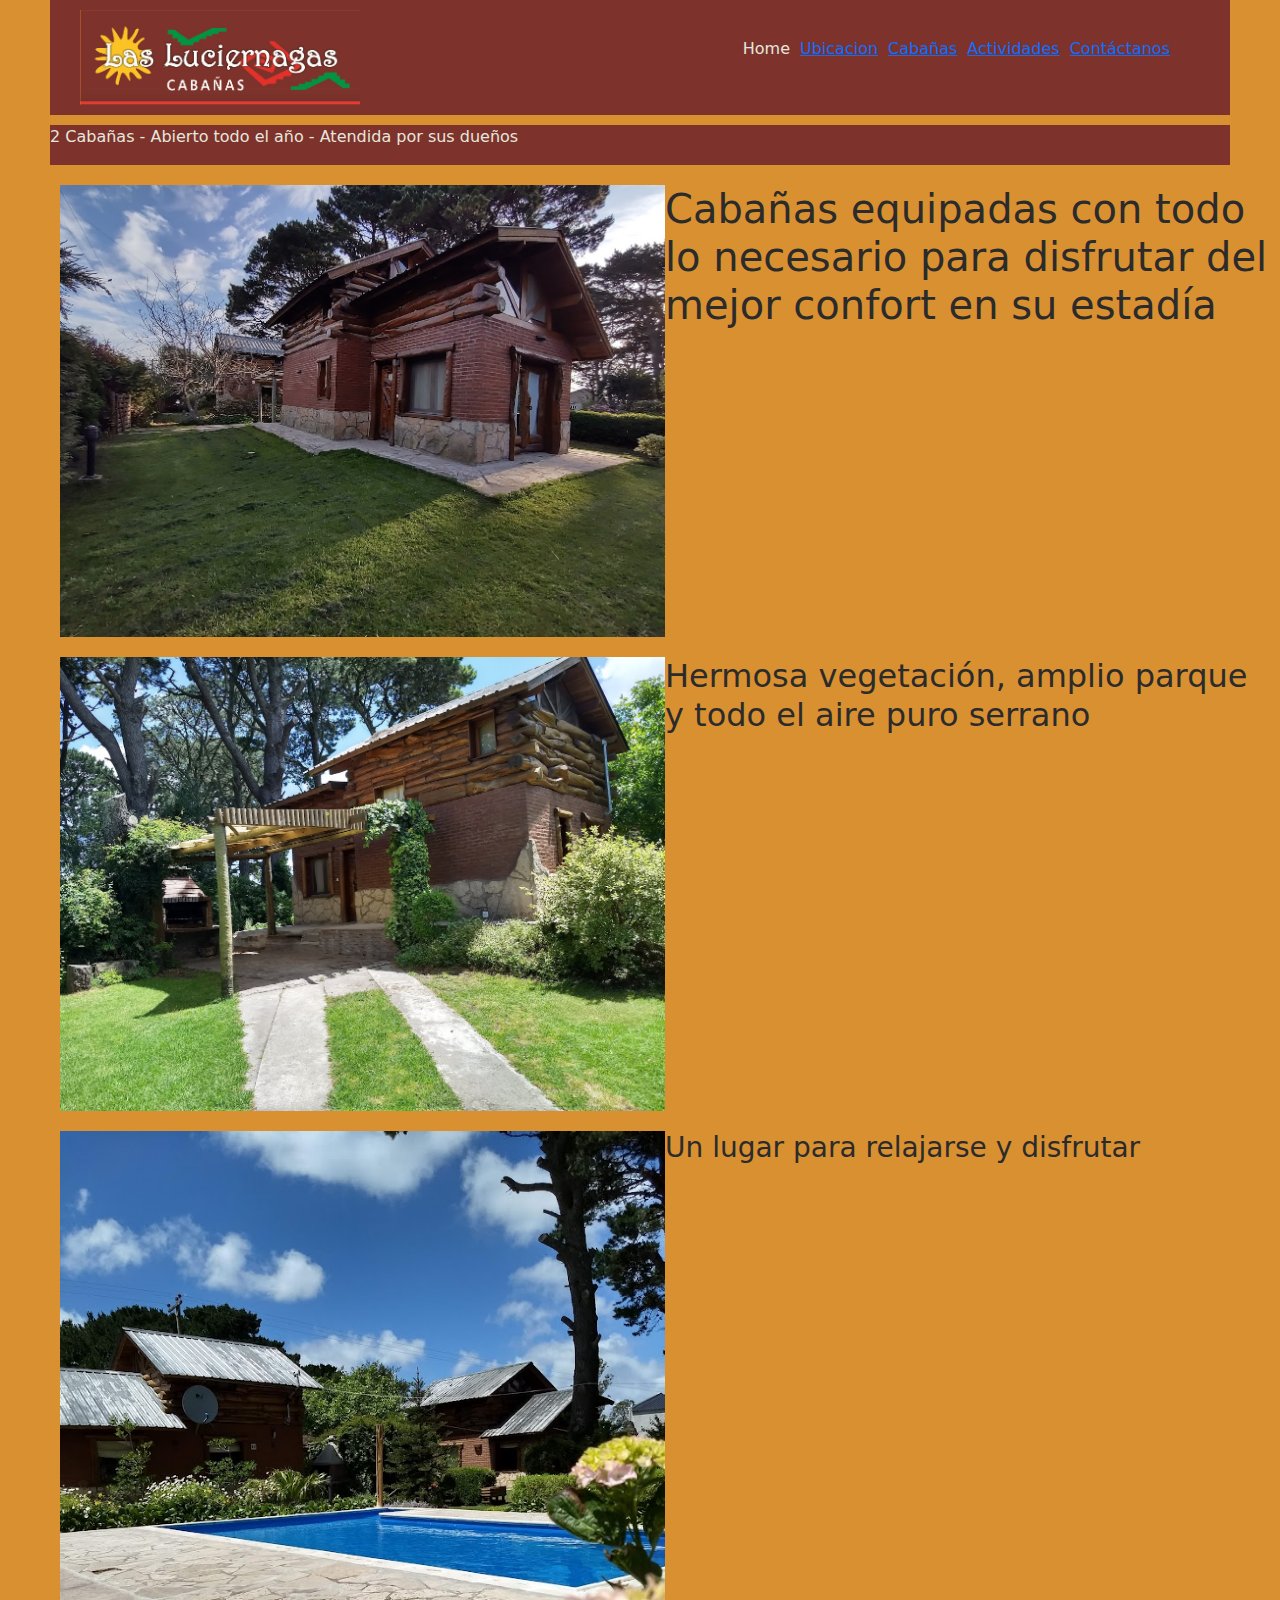
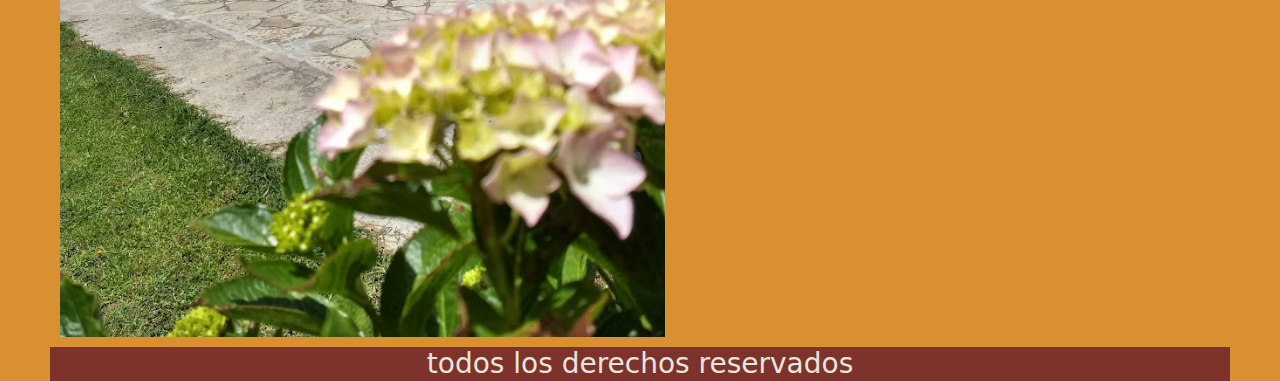
<file: proyecto-final/index.html>
<!DOCTYPE html>
<html lang="en">
<head>
    <meta charset="UTF-8">
    <meta http-equiv="X-UA-Compatible" content="IE=edge">
    <meta name="viewport" content="width=device-width, initial-scale=1.0">
    <link href="https://cdn.jsdelivr.net/npm/bootstrap@5.3.3/dist/css/bootstrap.min.css" rel="stylesheet" integrity="sha384-QWTKZyjpPEjISv5WaRU9OFeRpok6YctnYmDr5pNlyT2bRjXh0JMhjY6hW+ALEwIH" crossorigin="anonymous">
    <!-- link de mi css -->
    <link rel="stylesheet" href="css/main.css">
    <title>Cabañas las luciernagas</title>
</head>
<body>
    
    <!-- banner principal -->
    <header>
        <img src="img/Cabañas Las Luciérnagas.jpg" alt="logo de Cabañas las luciernagas de color marron">

        <!-- menu de navegacion -->
        <nav>
            <ul>
                <li>Home</li>
                <li>
                    <a href="pages/ubicacion.html">
                        Ubicacion
                    </a>
                </li>
                <li>
                    <a href="pages/cabañas.html">
                    Cabañas
                </a>
                </li>
                <li>
                    <a href="pages/actividades.html">
                        Actividades 
                    </a>
                </li>
                <li>
                    <a href="pages/contactanos.html">
                      Contáctanos  
                    </a>
                    
                </li>
            </ul>
        </nav>
    </header>

    <!-- contenido principal -->
    <main>
        <p> 2 Cabañas - Abierto todo el año - Atendida por sus dueños</p>
    </main>

    <!-- section otra info -->

    <section>
        <div>
            <img src="img/Cabañas Las Luciérnagas 1.jpg" alt="foto de Cabaña">
            <h1>Cabañas equipadas con todo lo necesario para disfrutar del mejor confort en su estadía</h1>
        </div>

        <div>
            <img src="img/Cabañas Las Luciérnagas 2.jpg" alt="foto de la Cabaña">
            <h2>Hermosa vegetación, amplio parque y todo el aire puro serrano</h2>
        </div>
           
        <div>
            <img src="img/Cabañas Las Luciérnagas 3.jpg" alt="foto de las Cabañas">
            <h3>Un lugar para relajarse y disfrutar</h3>
        </div>
        
           
           
        
        
    </section>

    <!-- pie de pagina -->
    <footer>
        <h3>todos los derechos reservados</h3>
    </footer>

    <script src="https://cdn.jsdelivr.net/npm/bootstrap@5.3.3/dist/js/bootstrap.bundle.min.js" integrity="sha384-YvpcrYf0tY3lHB60NNkmXc5s9fDVZLESaAA55NDzOxhy9GkcIdslK1eN7N6jIeHz" crossorigin="anonymous"></script>
</body>
</html>
</file>
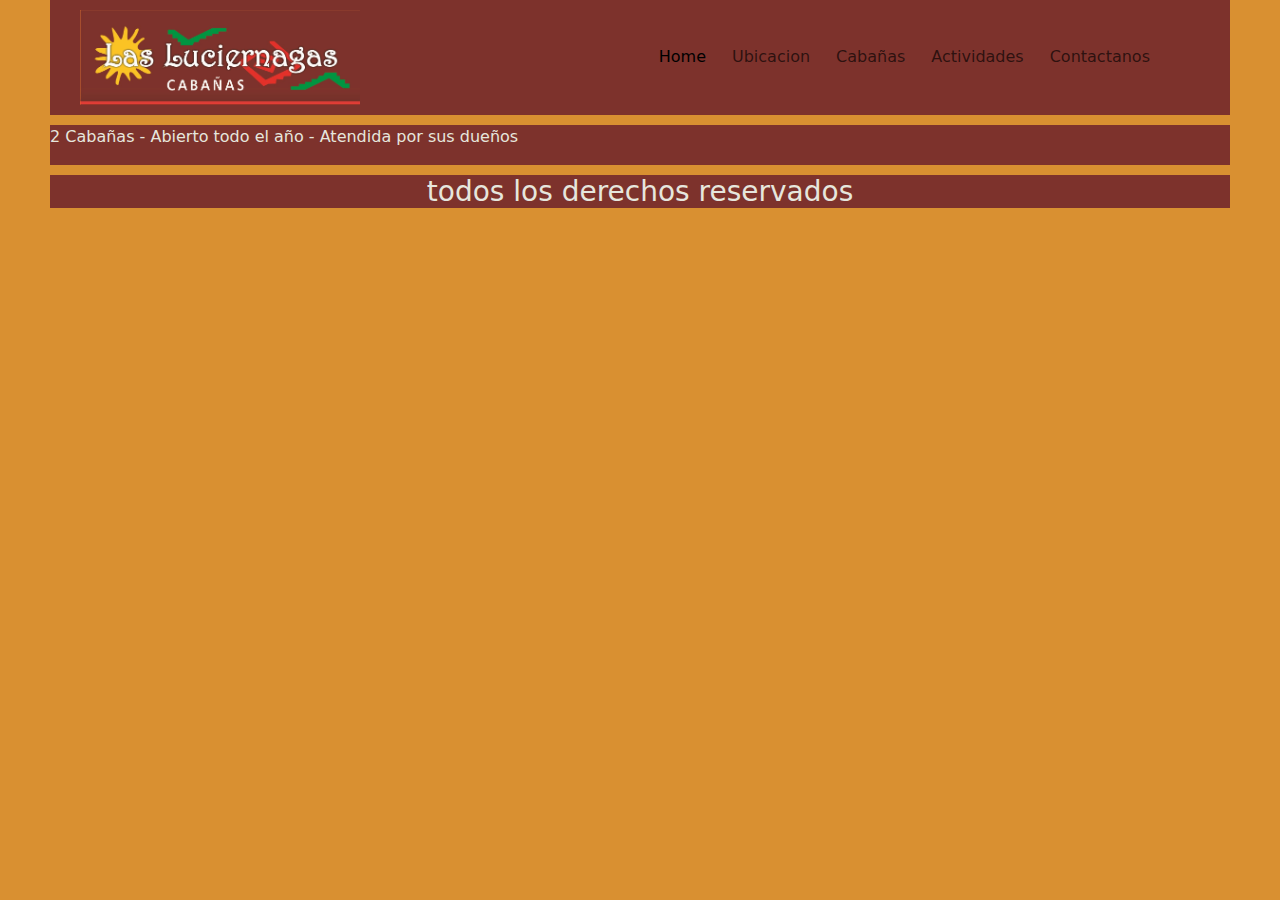
<file: proyecto-final/pages/actividades.html>
<!DOCTYPE html>
<html lang="en">
<head>
    <meta charset="UTF-8">
    <meta http-equiv="X-UA-Compatible" content="IE=edge">
    <meta name="viewport" content="width=device-width, initial-scale=1.0">
    <link href="https://cdn.jsdelivr.net/npm/bootstrap@5.3.3/dist/css/bootstrap.min.css" rel="stylesheet" integrity="sha384-QWTKZyjpPEjISv5WaRU9OFeRpok6YctnYmDr5pNlyT2bRjXh0JMhjY6hW+ALEwIH" crossorigin="anonymous">
    <!-- link de mi css -->
    <link rel="stylesheet" href="../css/main.css">
    <title>Actividades</title>
</head>
<body>
     <header>
        <!-- banner principal -->
        <img src="../img/Cabañas Las Luciérnagas.jpg" alt="logo de Cabañas las luciernagas de color marron">

      <nav class="navbar navbar-expand-lg">
          <div class="container-fluid">
           <a class="navbar-brand" href="#"></a>
           <button class="navbar-toggler" type="button" data-bs-toggle="collapse" data-bs-target="#navbarSupportedContent" aria-controls="navbarSupportedContent" aria-expanded="false" aria-label="Toggle navigation">
            <span class="navbar-toggler-icon"></span>
           </button>
           <div class="collapse navbar-collapse" id="navbarSupportedContent">
            <ul class="navbar-nav me-auto mb-2 mb-lg-0">
              <li class="nav-item">
                <a class="nav-link active" aria-current="" href="../index.html">
                    Home
                </a>
              </li>
              <li class="nav-item">
                <a class="nav-link" href="../pages/ubicacion.html">
                    Ubicacion
                </a>
              </li>
              <li class="nav-item ">
                <a class="nav-link" href="../pages/cabañas.html">
                    Cabañas
                </a>
              </li>
              <li class="nav-item">
                <a class="nav-link" href="">Actividades</a>
              </li>
                <li class="nav-item">
                    <a class="nav-link" href="../pages/contactanos.html">
                        Contactanos
                    </a>
                </li>
              
            </ul>
          </div>
          </div>
      </nav>
     
    </header>
    <!-- contenido principal -->
    <main>
        <p> 2 Cabañas - Abierto todo el año - Atendida por sus dueños</p>
    </main>
    <!-- pie de pagina -->
    <footer>
        <h3>todos los derechos reservados</h3>
    </footer>

    <script src="https://cdn.jsdelivr.net/npm/bootstrap@5.3.3/dist/js/bootstrap.bundle.min.js" integrity="sha384-YvpcrYf0tY3lHB60NNkmXc5s9fDVZLESaAA55NDzOxhy9GkcIdslK1eN7N6jIeHz" crossorigin="anonymous"></script>
    
</body>
</html>
</file>
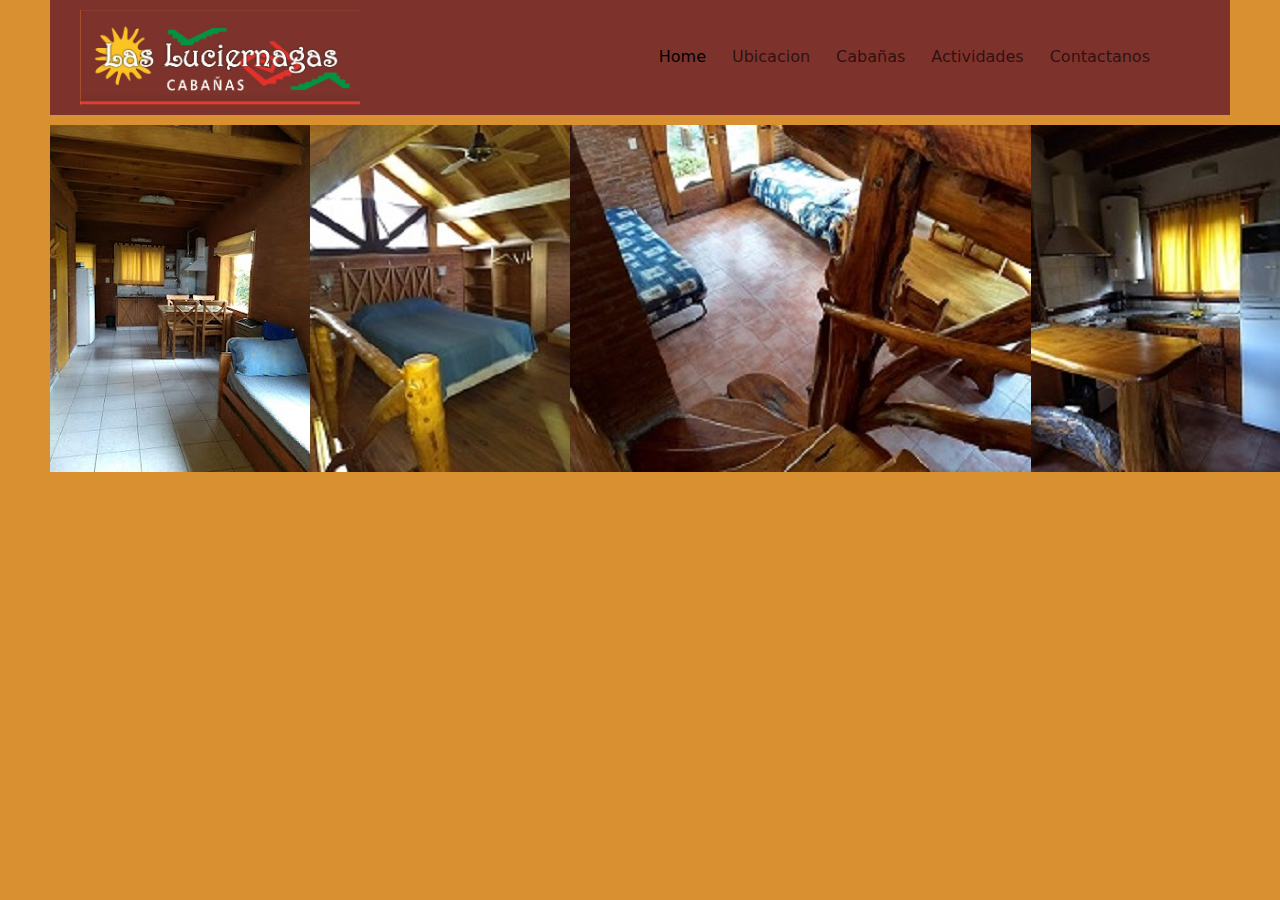
<file: proyecto-final/pages/cabañas.html>
<!DOCTYPE html>
<html lang="en">
<head>
    <meta charset="UTF-8">
    <meta http-equiv="X-UA-Compatible" content="IE=edge">
    <meta name="viewport" content="width=device-width, initial-scale=1.0">
    <link href="https://cdn.jsdelivr.net/npm/bootstrap@5.3.3/dist/css/bootstrap.min.css" rel="stylesheet" integrity="sha384-QWTKZyjpPEjISv5WaRU9OFeRpok6YctnYmDr5pNlyT2bRjXh0JMhjY6hW+ALEwIH" crossorigin="anonymous">
    <!-- link de mi css -->
    <link rel="stylesheet" href="../css/main.css">
    <title>Cabañas</title>
</head>
<body>
     <header>
        <!-- banner principal -->
        <img src="../img/Cabañas Las Luciérnagas.jpg" alt="logo de Cabañas las luciernagas de color marron">

      <nav class="navbar navbar-expand-lg">
          <div class="container-fluid">
           <a class="navbar-brand" href="#"></a>
           <button class="navbar-toggler" type="button" data-bs-toggle="collapse" data-bs-target="#navbarSupportedContent" aria-controls="navbarSupportedContent" aria-expanded="false" aria-label="Toggle navigation">
            <span class="navbar-toggler-icon"></span>
           </button>
           <div class="collapse navbar-collapse" id="navbarSupportedContent">
            <ul class="navbar-nav me-auto mb-2 mb-lg-0">
              <li class="nav-item">
                <a class="nav-link active" aria-current="" href="../index.html">
                    Home
                </a>
              </li>
              <li class="nav-item">
                <a class="nav-link" href="../pages/ubicacion.html">
                    Ubicacion
                </a>
              </li>
              <li class="nav-item ">
                <a class="nav-link" href="">Cabañas</a>
              </li>
              <li class="nav-item">
                <a class="nav-link" href="../pages/actividades.html">
                    Actividades
                </a>
              </li>
                <li class="nav-item">
                    <a class="nav-link" href="../pages/contactanos.html">
                        Contactanos
                    </a>
                </li>
              
            </ul>
          </div>
          </div>
      </nav>
     
    </header>
    <!-- contenido principal --> 

    <main class="contenedor">
        <div>
            <img src="../img/Cabañas Las Luciérnagas interior.jpg" alt="">
        </div>
        <div>
            <img src="../img/Cabañas Las Luciérnagas interior 2.jpg" alt="">
        </div>
        <div>
            <img src="../img/Cabañas Las Luciérnagas interior 3.jpg" alt="">
        </div>
        <div>
            <img src="../img/Cabañas Las Luciérnagas interior 4 .jpg" alt="">
        </div>
        </main>

        

    <!-- pie de pagina -->
    <footer>
        <h3></h3>
    </footer>

    <script src="https://cdn.jsdelivr.net/npm/bootstrap@5.3.3/dist/js/bootstrap.bundle.min.js" integrity="sha384-YvpcrYf0tY3lHB60NNkmXc5s9fDVZLESaAA55NDzOxhy9GkcIdslK1eN7N6jIeHz" crossorigin="anonymous"></script>
</body>
</html>
</file>
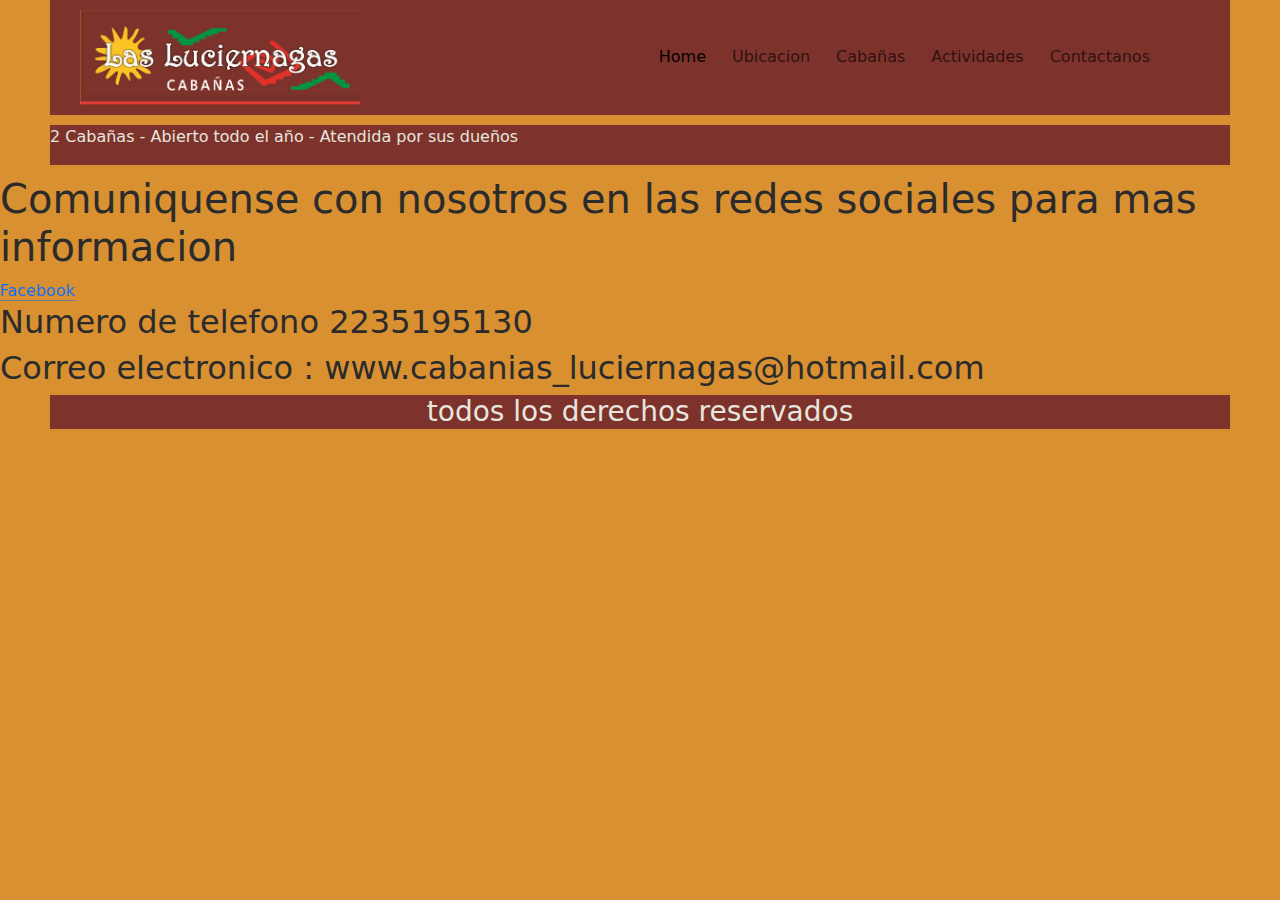
<file: proyecto-final/pages/contactanos.html>
<!DOCTYPE html>
<html lang="en">
<head>
    <meta charset="UTF-8">
    <meta http-equiv="X-UA-Compatible" content="IE=edge">
    <meta name="viewport" content="width=device-width, initial-scale=1.0">
    <link href="https://cdn.jsdelivr.net/npm/bootstrap@5.3.3/dist/css/bootstrap.min.css" rel="stylesheet" integrity="sha384-QWTKZyjpPEjISv5WaRU9OFeRpok6YctnYmDr5pNlyT2bRjXh0JMhjY6hW+ALEwIH" crossorigin="anonymous">
    <!-- link de mi css -->
    <link rel="stylesheet" href="../css/main.css">
    <title>Contactanos</title>
</head>
<body>
    <header>
        <!-- banner principal -->
        <img src="../img/Cabañas Las Luciérnagas.jpg" alt="logo de Cabañas las luciernagas de color marron">

      <nav class="navbar navbar-expand-lg">
          <div class="container-fluid">
           <a class="navbar-brand" href="#"></a>
           <button class="navbar-toggler" type="button" data-bs-toggle="collapse" data-bs-target="#navbarSupportedContent" aria-controls="navbarSupportedContent" aria-expanded="false" aria-label="Toggle navigation">
            <span class="navbar-toggler-icon"></span>
           </button>
           <div class="collapse navbar-collapse" id="navbarSupportedContent">
            <ul class="navbar-nav me-auto mb-2 mb-lg-0">
              <li class="nav-item">
                <a class="nav-link active" aria-current="" href="../index.html">
                    Home
                </a>
              </li>
              <li class="nav-item">
                <a class="nav-link" href="../pages/ubicacion.html">
                    Ubicacion
                </a>
              </li>
              <li class="nav-item ">
                <a class="nav-link" href="../pages/cabañas.html">
                    Cabañas
                </a>
              </li>
              <li class="nav-item">
                <a class="nav-link" href="../pages/actividades.html">
                    Actividades
                </a>
              </li>
                <li class="nav-item">
                    <a class="nav-link" href="">Contactanos</a>
                </li>
              
            </ul>
          </div>
          </div>
      </nav>
     
    </header>
    <!-- contenido principal -->
    <main>
        <p> 2 Cabañas - Abierto todo el año - Atendida por sus dueños</p>
    </main>

    <section class="redes sociales">
      <h1>Comuniquense con nosotros en las redes sociales para mas informacion </h1>

    <a class="icon-link" href="https://www.facebook.com/cabaniasluciernagas/?locale=es_LA">
      Facebook
      <svg class="bi" aria-hidden="true"><use xlink:href="#arrow-right"></use></svg>
    </a>
    <h2>Numero de telefono 2235195130</h2>
    <h2>Correo electronico : www.cabanias_luciernagas@hotmail.com</h2>
  </section>
    <!-- pie de pagina -->
    <footer>
        <h3>todos los derechos reservados</h3>
    </footer>
    <script src="https://cdn.jsdelivr.net/npm/bootstrap@5.3.3/dist/js/bootstrap.bundle.min.js" integrity="sha384-YvpcrYf0tY3lHB60NNkmXc5s9fDVZLESaAA55NDzOxhy9GkcIdslK1eN7N6jIeHz" crossorigin="anonymous"></script>
    
</body>
</html>
</file>
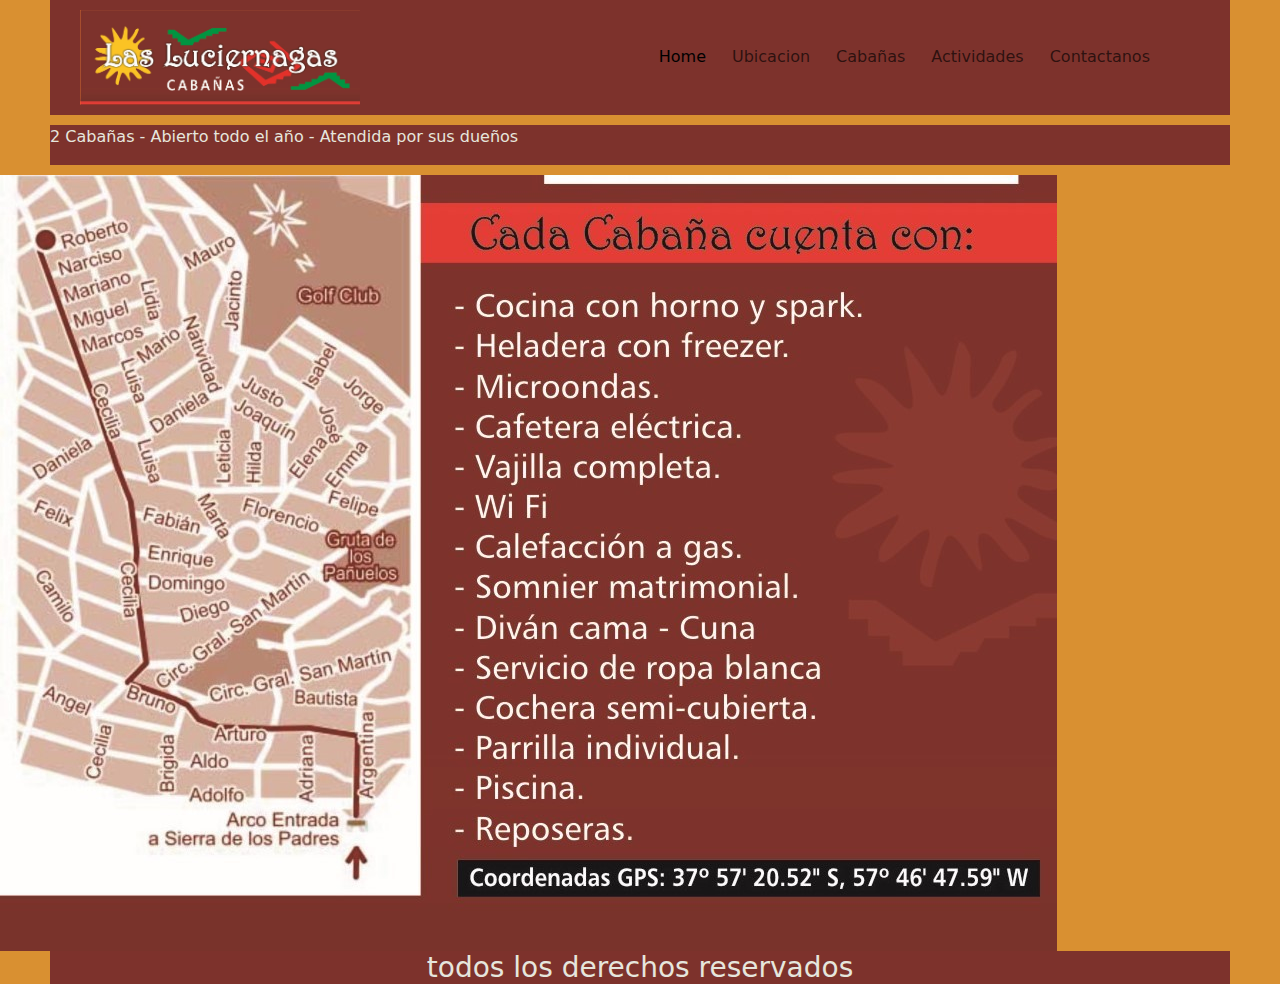
<file: proyecto-final/pages/ubicacion.html>
<!DOCTYPE html>
<html lang="en">
<head>
    <meta charset="UTF-8">
    <meta http-equiv="X-UA-Compatible" content="IE=edge">
    <meta name="viewport" content="width=device-width, initial-scale=1.0">
    <link href="https://cdn.jsdelivr.net/npm/bootstrap@5.3.3/dist/css/bootstrap.min.css" rel="stylesheet" integrity="sha384-QWTKZyjpPEjISv5WaRU9OFeRpok6YctnYmDr5pNlyT2bRjXh0JMhjY6hW+ALEwIH" crossorigin="anonymous">
    <!-- link de mi css -->
    <link rel="stylesheet" href="../css/main.css">
    <title>Ubicacion</title>
</head>
<body>
     <!-- banner principal -->
     <header>
        <!-- banner principal -->
        <img src="../img/Cabañas Las Luciérnagas.jpg" alt="logo de Cabañas las luciernagas de color marron">

      <nav class="navbar navbar-expand-lg">
          <div class="container-fluid">
           <a class="navbar-brand" href="#"></a>
           <button class="navbar-toggler" type="button" data-bs-toggle="collapse" data-bs-target="#navbarSupportedContent" aria-controls="navbarSupportedContent" aria-expanded="false" aria-label="Toggle navigation">
            <span class="navbar-toggler-icon"></span>
           </button>
           <div class="collapse navbar-collapse" id="navbarSupportedContent">
            <ul class="navbar-nav me-auto mb-2 mb-lg-0">
              <li class="nav-item">
                <a class="nav-link active" aria-current="" href="../index.html">
                    Home
                </a>
              </li>
              <li class="nav-item">
                <a class="nav-link" href="">Ubicacion</a>
              </li>
              <li class="nav-item ">
                <a class="nav-link" href="../pages/cabañas.html">
                    Cabañas
                </a>
              </li>
              <li class="nav-item">
                <a class="nav-link" href="../pages/actividades.html">
                    Actividades
                </a>
              </li>
                <li class="nav-item">
                    <a class="nav-link" href="../pages/contactanos.html">
                        Contactanos
                    </a>
                </li>
              
            </ul>
          </div>
          </div>
      </nav>
     
    </header>
    <!-- contenido principal -->
    <main>
        <p> 2 Cabañas - Abierto todo el año - Atendida por sus dueños</p>
    </main>
    <section>
        <img src="../img/Cabañas Las Luciérnagas ubicacion.jpg" alt="">
    </section>
    <!-- pie de pagina -->
    <footer>
        <h3>todos los derechos reservados</h3>
    </footer>

    <script src="https://cdn.jsdelivr.net/npm/bootstrap@5.3.3/dist/js/bootstrap.bundle.min.js" integrity="sha384-YvpcrYf0tY3lHB60NNkmXc5s9fDVZLESaAA55NDzOxhy9GkcIdslK1eN7N6jIeHz" crossorigin="anonymous"></script>

    
</body>
</html>
</file>
<file: proyecto-final/css/main.css>
/* reset */

*{
    /*espacio exterior*/
    margin: 0;
    /*  espacio interior*/
    padding: 0;
    /*combinan los tamaños*/
    box-sizing: border-box;
}
/* estilos generales*/
body{
    background-color:#D99031 ;
    color: #2b2b2b;;
}
/*estilos de header*/
header{
    background-color:#7D322C ;
    color: #e6e6dd;
    margin: 0px 50px;
    padding: 10px 30px;
    /* flex*/
    display: flex;
    justify-content: space-between;
    align-items: center;
}
header img{
    width:25% ;
}

header nav{
    margin-right: 30px;
}

header nav ul{
    list-style: none;
    display: flex;
    gap: 10px;
}

/* estilos de main */

main{
    margin: 10px 50px;
    background-color: #7D322C;
    color: #e6e6dd;
    display: flex;
}
/* estilos de section*/
section div{
    margin-left: 50px;
    display: flex;
    padding: 10px;
    
}
section div img{
    width: 50%;
}
/* estilos de footer*/
footer h3{
    margin:0px 50px;
    background-color: #7D322C;
    color: #e6e6dd;
    text-align: center;
}

/* estilo de main de cabañas*/

 main  .contenedor div  {
    width:100%;
    height:100%;
    object-fit:cover ;
    display:grid ;
    grid-template-columns:1fr ;
    grid-template-rows:repeat(4, 25%) ;
    gap: 30px;
    margin: 30px 20px;
    align-content:center ;
}
/* mq de tablet*/
@media screen and (min-width: 600px ) {
    main class .contenedor {
        grid-template-columns: repeat(2, 1fr);
        grid-template-rows: repeat(2, 50%);
    }
    main div .img-cuatro{
        grid-column: span 2;
    }
}
/*mq de desktop*/
@media screen and ( min-width: 1024px){
 
 }

 /* estilo de section de contactanos */
 section class{
    margin-left: 50px;
 }
</file>
